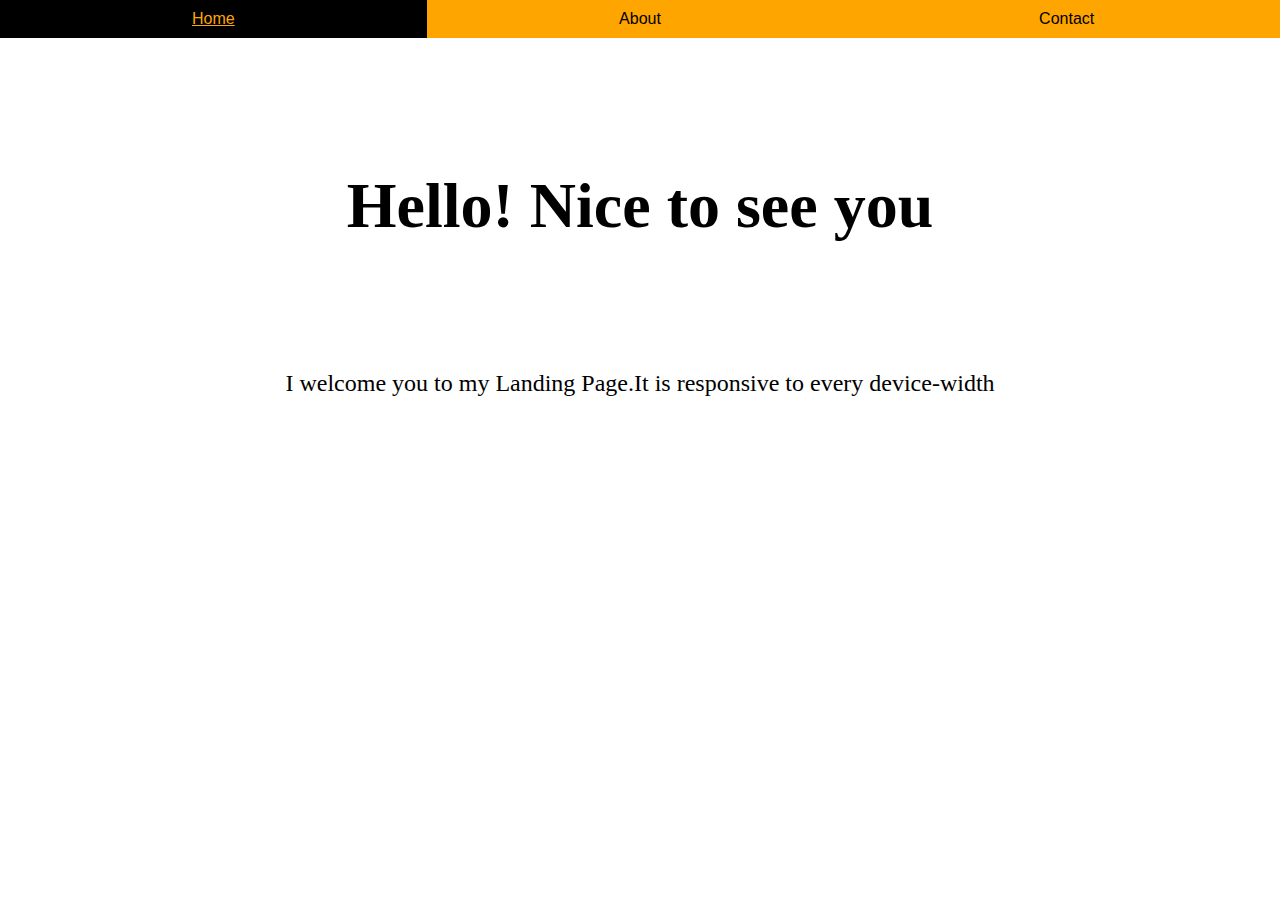
<file: index.html>
<!DOCTYPE html>
<html lang="en">
<head>
    <meta charset="UTF-8">
    <meta name="viewport" content="width=device-width, initial-scale=1.0">
    <title>Loading Page</title>
    <link rel="stylesheet" href="navigation.css">
</head>
<body>
    
    <nav>
        <div id="nav">
            <button class="navcom" id="home" onclick="clicked(this)">Home</a></button>
            <button class="navcom" id="about" onclick="clicked(this)">About</a></button>
            <button class="navcom" id="contact" onclick="clicked(this)">Contact</a></button>
        </div>
    </nav>
    <main id="main">
        
    </main>
    <script>
        let index = document.getElementById("index");
        let prevButton = null;
        function clicked(buttonid){
            if(prevButton){
                prevButton.style.backgroundColor="";
                prevButton.style.color="";
            }
            let fileload = buttonid.id + ".html";
            fetch(fileload)
            .then(response =>{
                if(!response.ok){
                    throw new Error(`HTTP error status ${response.status}`);
                }
                return response.text();
            })
            .then(html =>{
                document.getElementById("main").innerHTML=html
            })
            .catch(err=>{
                console.error("Error in loading ",err);
                document.getElementById("main").innerHTML="<p>Error in Loading content. Please try again later. </p>"
            });
            buttonid.style.backgroundColor="black";
            buttonid.style.color="orange"
            prevButton=buttonid
        }
        window.onload = ()=>{
            clicked(home);
        };
    </script>

</body>
</html>
</file>
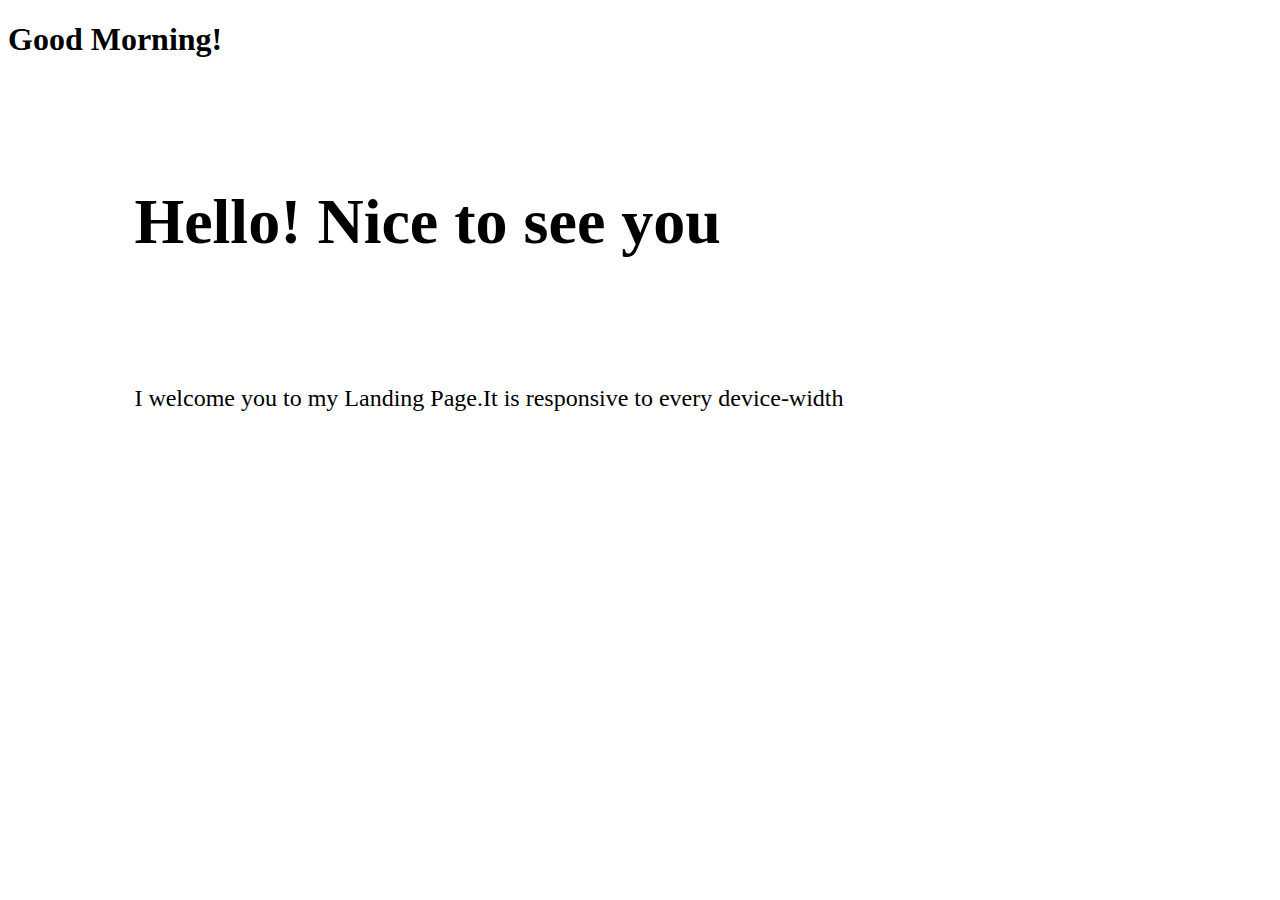
<file: home.html>
<!DOCTYPE html>
<html lang="en">

<head>
    <meta charset="UTF-8">
    <meta name="viewport" content="width=device-width, initial-scale=1.0">
    <title>Document</title>
</head>

<body>

    <div class="content">
        <h1 id="greet"></h1>
        <h1 style="margin: 10%; font-size: 4rem;">Hello! Nice to see you</h1>
        <p style="margin: 10%; font-size: 1.5rem;">I welcome you to my Landing Page.It is responsive to every device-width</p>
    </div>
    <script>
        function letsGreet() {
            let t = new Date();
            let now = t.getHours()
            let greeting;
            if (now >= 5 && now < 12) {
                greeting = "Good Morning!";
            }
            else if(now>=12 && now<=16){
                greeting="Good Afternoon!";
            }
            else{
                greeting = 'Good Evening!'
            }
            return greeting;
            console.log(greeting);
        }
        document.getElementById("greet").innerText=letsGreet();

    </script>
</body>

</html>
</file>
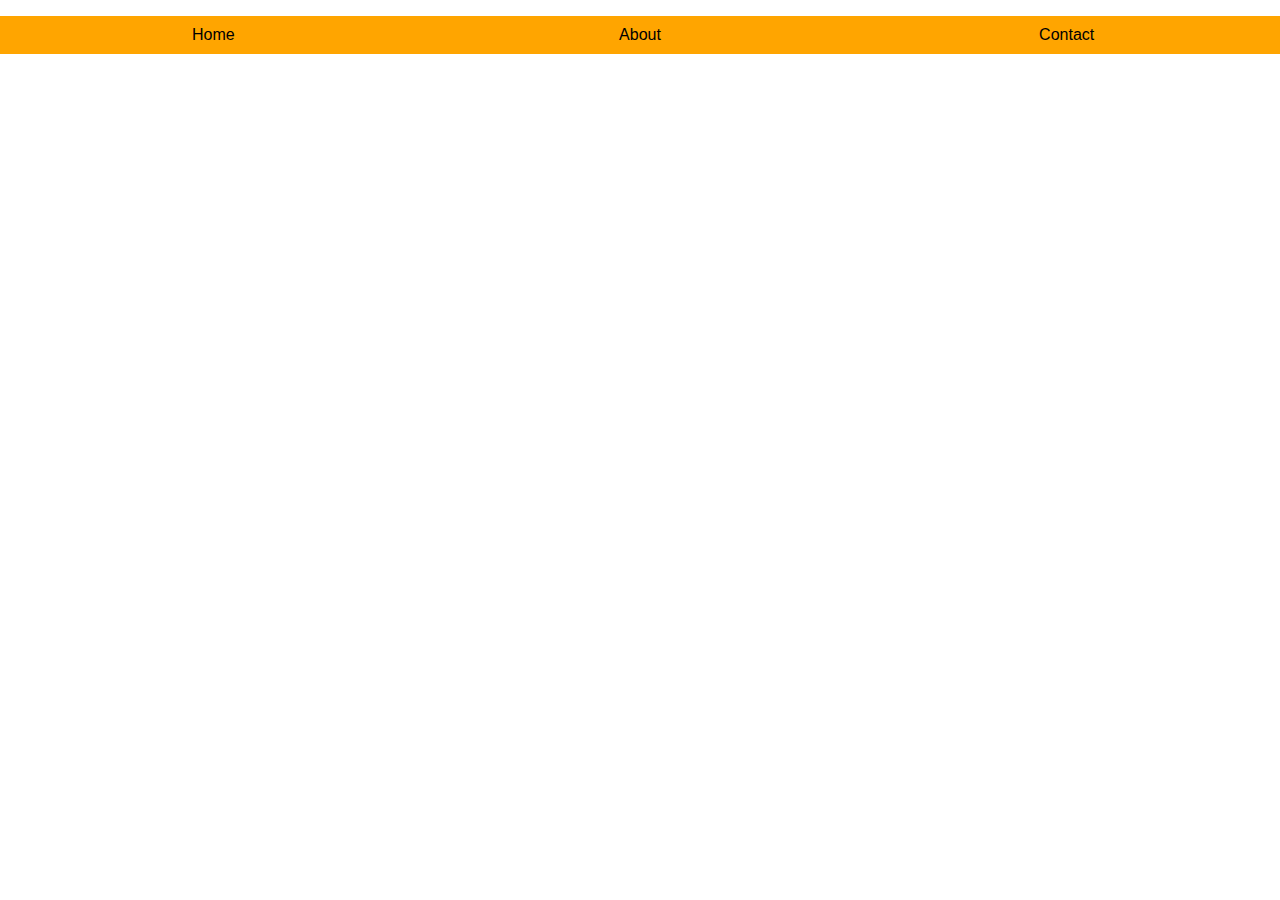
<file: navigation.html>
<!DOCTYPE html>
<html lang="en">

<head>
    <meta charset="UTF-8">
    <meta name="viewport" content="width=device-width, initial-scale=1.0">
    <title>Document</title>
    <link rel="stylesheet" href="navigation.css">
</head>

<body>
    <nav>
        <ul id="nav">
            <button class="navcom" id="index" onclick="clicked(this)">Home</a></button>
            <button class="navcom" id="about" onclick="clicked(this)">About</a></button>
            <button class="navcom" id="contact" onclick="clicked(this)">Contact</a></button>
        </ul>
    </nav>
    <script>

      
        function clicked(buttonid){
            alert("button pressed "+ buttonid);
            buttonid.style.backgroundColor="black";
            buttonid.style.color="orange"
        }
    </script>

</body>

</html>
</file>
<file: navigation.css>
body{
    margin: 0;
    padding: 0;
}
nav{
    background-color: yellow;
    width: 100%;
}
#nav{
    display: flex;
    flex-direction: row;
    justify-content: space-evenly;

    background-color: rgb(0, 0, 0);
    /* padding: 4px 2px; */
    list-style-type: none;
    text-decoration: none;
    padding-left: 0;
    
    /* margin:0% */


}
a{
    color: rgb(91, 88, 88);
    text-decoration: none;
    font-weight: 500;
}
    
a:active{
    color :orange
}

.navcom:hover{
    color: white;
    text-decoration: underline;
    /* background-color: rgb(118, 114, 114); */
}
.navcom{
    background-color:orange;
    width: 100%;
    /* padding-top:4px;
    padding-bottom: 4px; */
    padding: 10px;
    text-align: center;
    border: none;
    margin: 0%;
    font-weight: 500;
    font-size:medium;
}

.content{
    margin: auto;
    padding: 4px;
    text-align: center;
}
</file>
